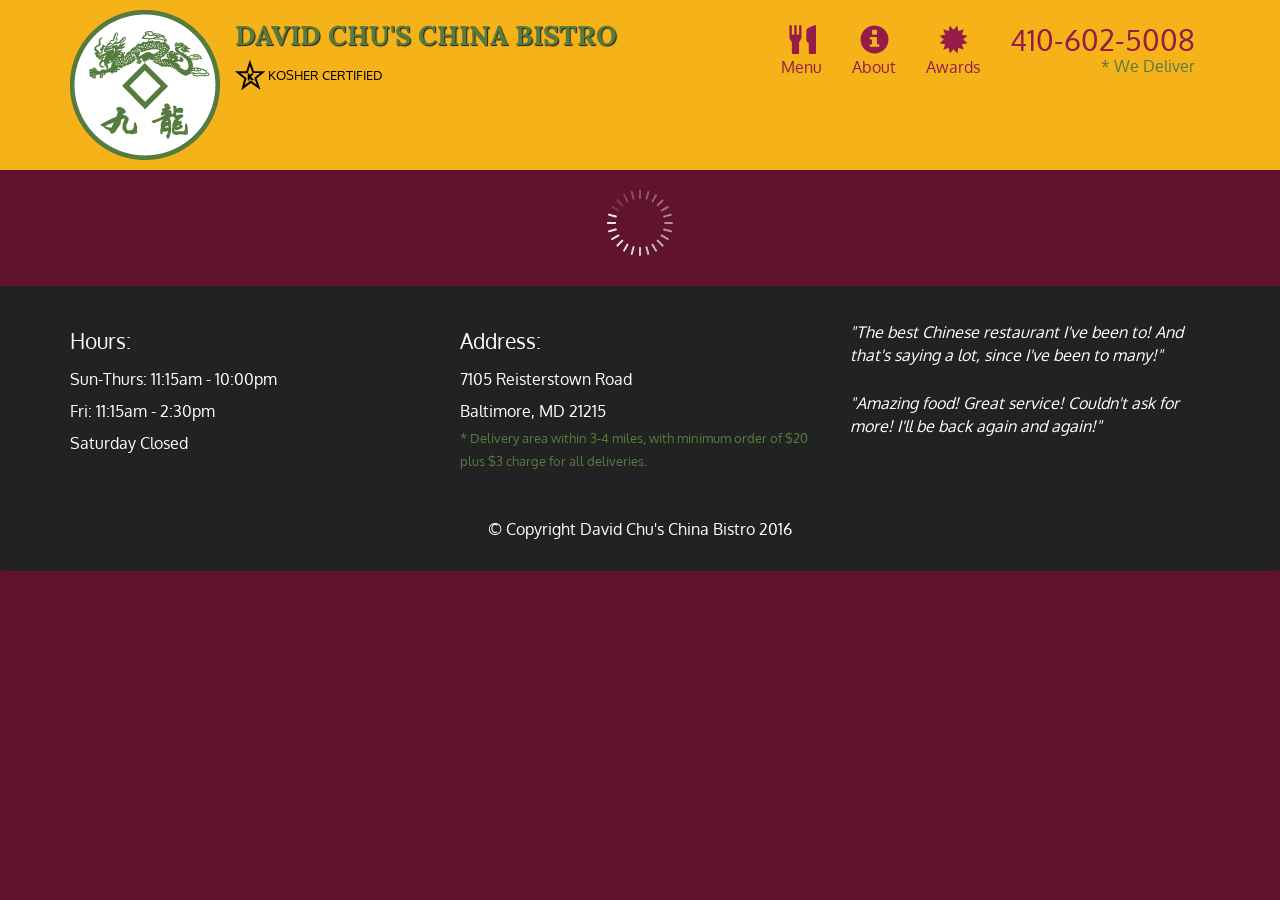
<file: index.html>
<!doctype html>
<html lang="en">
  <head>
    <meta charset="utf-8">
    <meta http-equiv="X-UA-Compatible" content="IE=edge">
    <meta name="viewport" content="width=device-width, initial-scale=1">
    <title>David Chu's China Bistro</title>
    <link rel="stylesheet" href="css/bootstrap.min.css">
    <link rel="stylesheet" href="css/styles.css">
    <link href='https://fonts.googleapis.com/css?family=Oxygen:400,300,700' rel='stylesheet' type='text/css'>
    <link href='https://fonts.googleapis.com/css?family=Lora' rel='stylesheet' type='text/css'>
  </head>
<body>
  <header>
    <nav id="header-nav" class="navbar navbar-default">
      <div class="container">
        <div class="navbar-header">
          <a href="index.html" class="pull-left visible-md visible-lg">
            <div id="logo-img" alt="Logo image"></div>
          </a>

          <div class="navbar-brand">
            <a href="index.html"><h1>David Chu's China Bistro</h1></a>
            <p>
              <img src="images/star-k-logo.png" alt="Kosher certification">
              <span>Kosher Certified</span>
            </p>
          </div>

          <button id="navbarToggle" type="button" class="navbar-toggle collapsed" data-toggle="collapse" data-target="#collapsable-nav" aria-expanded="false">
            <span class="sr-only">Toggle navigation</span>
            <span class="icon-bar"></span>
            <span class="icon-bar"></span>
            <span class="icon-bar"></span>
          </button>
        </div>
        
        <div id="collapsable-nav" class="collapse navbar-collapse">
           <ul id="nav-list" class="nav navbar-nav navbar-right">
            <li id="navHomeButton" class="visible-xs active">
              <a href="index.html">
                <span class="glyphicon glyphicon-home"></span> Home</a>
            </li>
            <li id="navMenuButton">
              <a href="#" onclick="$dc.loadMenuCategories();">
                <span class="glyphicon glyphicon-cutlery"></span><br class="hidden-xs"> Menu</a>
            </li>
            <li>
              <a href="#">
                <span class="glyphicon glyphicon-info-sign"></span><br class="hidden-xs"> About</a>
            </li>
            <li>
              <a href="#">
                <span class="glyphicon glyphicon-certificate"></span><br class="hidden-xs"> Awards</a>
            </li>
            <li id="phone" class="hidden-xs">
              <a href="tel:410-602-5008">
                <span>410-602-5008</span></a><div>* We Deliver</div>
            </li>
          </ul><!-- #nav-list -->
        </div><!-- .collapse .navbar-collapse -->
      </div><!-- .container -->
    </nav><!-- #header-nav -->
  </header>

  <div id="call-btn" class="visible-xs">
    <a class="btn" href="tel:410-602-5008">
    <span class="glyphicon glyphicon-earphone"></span>
    410-602-5008
    </a>
  </div>
  <div id="xs-deliver" class="text-center visible-xs">* We Deliver</div>

  <div id="main-content" class="container"></div>

  <footer class="panel-footer">
    <div class="container">
      <div class="row">
        <section id="hours" class="col-sm-4">
          <span>Hours:</span><br>
          Sun-Thurs: 11:15am - 10:00pm<br>
          Fri: 11:15am - 2:30pm<br>
          Saturday Closed
          <hr class="visible-xs">
        </section>
        <section id="address" class="col-sm-4">
          <span>Address:</span><br>
          7105 Reisterstown Road<br>
          Baltimore, MD 21215
          <p>* Delivery area within 3-4 miles, with minimum order of $20 plus $3 charge for all deliveries.</p>
          <hr class="visible-xs">
        </section>
        <section id="testimonials" class="col-sm-4">
          <p>"The best Chinese restaurant I've been to! And that's saying a lot, since I've been to many!"</p>
          <p>"Amazing food! Great service! Couldn't ask for more! I'll be back again and again!"</p>
        </section>
      </div>
      <div class="text-center">&copy; Copyright David Chu's China Bistro 2016</div>
    </div>
  </footer>

  <!-- jQuery (Bootstrap JS plugins depend on it) -->
  <script src="js/jquery-2.1.4.min.js"></script>
  <script src="js/bootstrap.min.js"></script>
  <script src="js/ajax-utils.js"></script>
  <script src="js/script.js"></script>
</body>
</html>
</file>
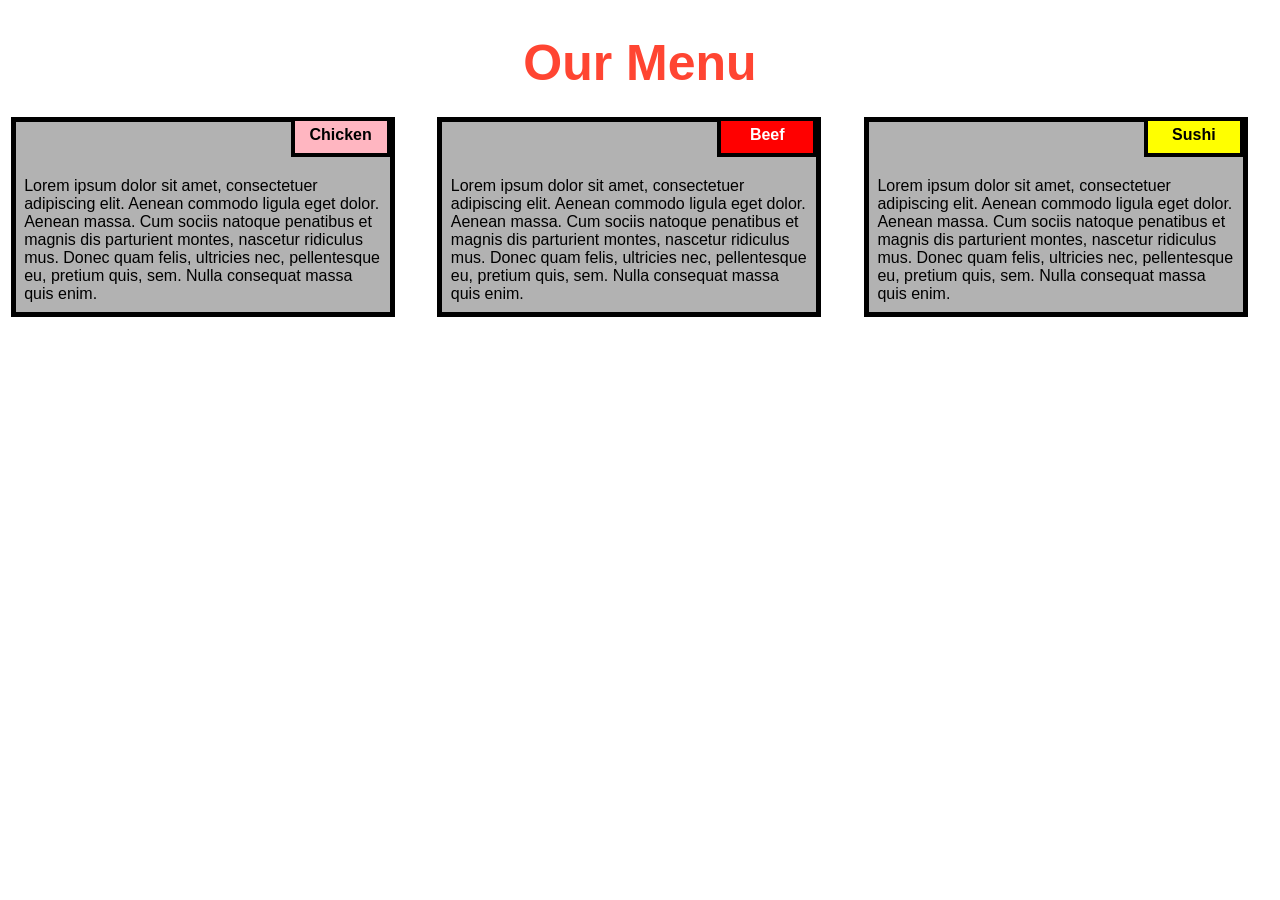
<file: style4/index.html>
<!DOCTYPE html>
<html>
<head>

<title>Responsive Layout</title>
<meta name="viewport" content="width=device-width, initial-scale=1">
<link rel="stylesheet" type="text/css" href="css/style.css">
  <style>
    

* {
  box-sizing: border-box;
}

body{
	margin: 0;
	padding: 0;
  font-family: "Comic Sans MS", cursive, sans-serif;
}

.row{
  margin-top: 5%;
  margin-bottom: 5%;
}

h1 {
  margin-bottom: 15px;
  text-align: center;
  color: #ff4532;
  font-size: 50px;
}


.box{
  width: 100%;
  overflow: none;
}


.content-name{
  overflow: none;
  text-align: center;
  border: 4px solid black;
  width: 100px;
  height: 40px;
  padding: 5px;
  float: right;
  margin-right: 36px;
  margin-top: 0px;
  font-weight: bold;
  position: relative;
}

.content{
  border: 5px solid black;
  width: 90%;
  height: auto;
  margin: 2.5%;
  color: black
  font-size: 25px;
  padding: 2%;
  padding-top: 55px;
  background-color: rgba(0,0,0,0.3);
}

.name1{
  background-color: #FFB6C1;
}

.name2{
  color: white;
  background-color: #FF0000;
}
.name3{
  background-color: #FFFF00;
}


/********** Large devices only **********/
@media (min-width: 992px) {
  .col-lg-4 {
  	float: left;
    width: 33.33%;
  }
}
/********** Medium devices only **********/
@media (min-width: 768px) and (max-width: 991px) {
  .col-md-6,.col-md-12 {
    float: left;
  }
  .col-md-6 {
    width: 50%;
  }
  .col-md-12 {
    margin-left: -10px;
    width: 100%;
  }
  .name3{
    margin-right: 65px;
    width: 100px;
  }
}

@media (min-width: 0px) and (max-width: 767px) {
  .col-sm-12 {
  	float: left;
    width: 100%;
  }
  .content-name{
    margin-right: 30px;
  }
}
  </style>


</head>
<body>
<h1>Our Menu</h1>



  <div class="col-lg-4 col-md-6 col-sm-12">
  	<div class="box">
  		<p class="content-name name1">Chicken</p>
  		<p class="content">Lorem ipsum dolor sit amet, consectetuer adipiscing elit. Aenean commodo ligula eget dolor. Aenean massa. Cum sociis natoque penatibus et magnis dis parturient montes, nascetur ridiculus mus. Donec quam felis, ultricies nec, pellentesque eu, pretium quis, sem. Nulla consequat massa quis enim.</p>
  	</div>
  </div>

  <div class="col-lg-4 col-md-6 col-sm-12">
  	<div class="box">
   		<p class="content-name name2">Beef</p>
   		<p class="content">Lorem ipsum dolor sit amet, consectetuer adipiscing elit. Aenean commodo ligula eget dolor. Aenean massa. Cum sociis natoque penatibus et magnis dis parturient montes, nascetur ridiculus mus. Donec quam felis, ultricies nec, pellentesque eu, pretium quis, sem. Nulla consequat massa quis enim.</p>
  	</div>
  </div>

  <div class="col-lg-4 col-md-12 col-sm-12">
  	<div class="box">
  		<p class="content-name name3">Sushi</p>
  		<p class="content">Lorem ipsum dolor sit amet, consectetuer adipiscing elit. Aenean commodo ligula eget dolor. Aenean massa. Cum sociis natoque penatibus et magnis dis parturient montes, nascetur ridiculus mus. Donec quam felis, ultricies nec, pellentesque eu, pretium quis, sem. Nulla consequat massa quis enim.</p>
  	</div>	
  </div>

</body>
</html>
</file>
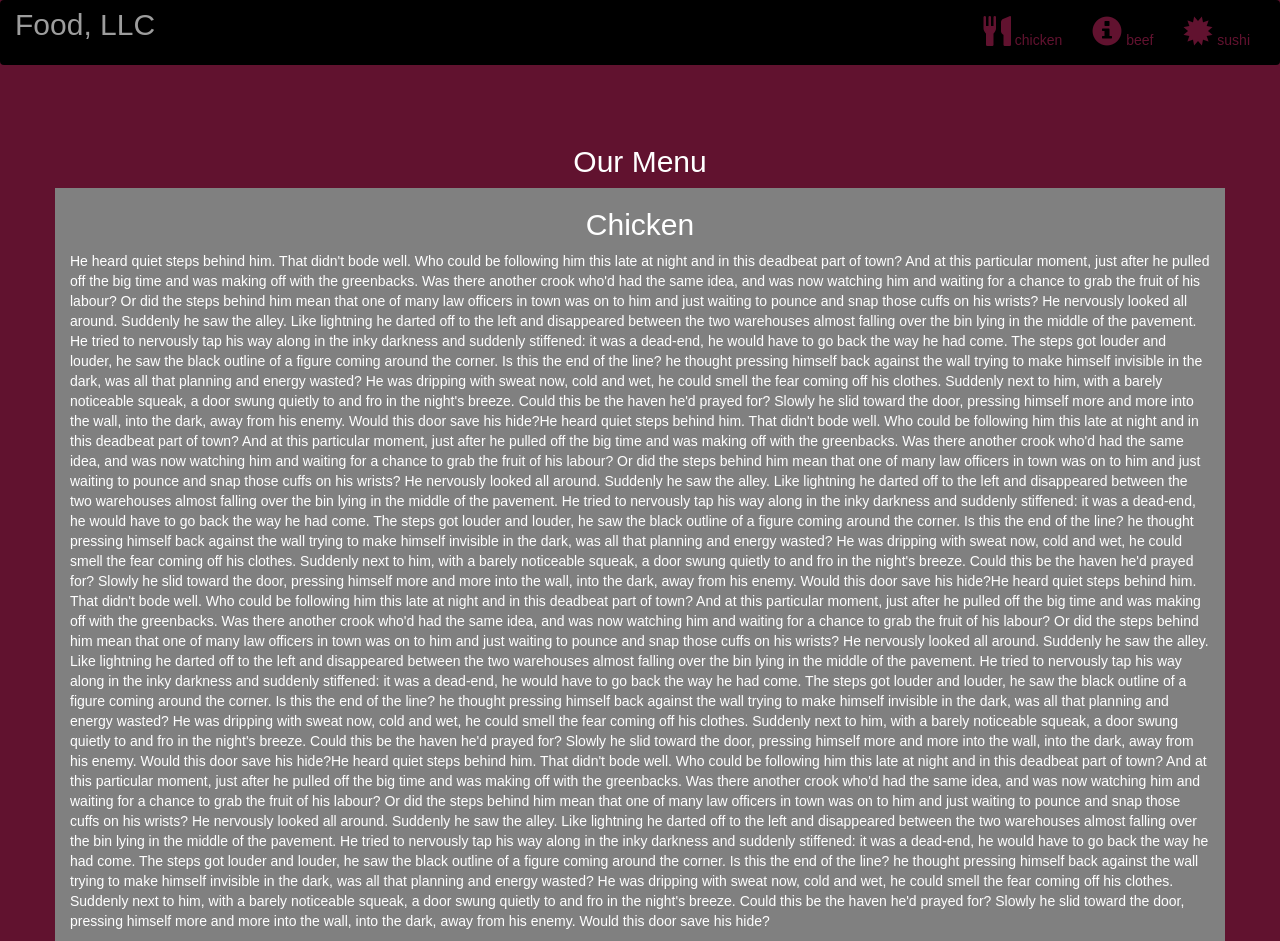
<file: week3/index.html>
<!DOCTYPE html>
<html lang="en">
<head>
  <title>Bootstrap Example</title>
  <meta charset="utf-8">
  <meta name="viewport" content="width=device-width, initial-scale=1">
  <link rel="stylesheet" href="https://maxcdn.bootstrapcdn.com/bootstrap/3.4.1/css/bootstrap.min.css">
  <link rel="stylesheet" type="text/css" href="style.css">
  <script src="https://ajax.googleapis.com/ajax/libs/jquery/3.5.1/jquery.min.js"></script>
  <script src="https://maxcdn.bootstrapcdn.com/bootstrap/3.4.1/js/bootstrap.min.js"></script>
</head>
<body>

<nav class="navbar navbar-inverse">
  <div class="container-fluid">
    <div class="navbar-header">
      <button type="button" class="navbar-toggle" data-toggle="collapse" data-target="#myNavbar">
        <span class="icon-bar"></span>
        <span class="icon-bar"></span>
        <span class="icon-bar"></span>                        
      </button>
      <a class="navbar-brand" href="#" >Food, LLC</a>
    </div>
    <div class="collapse navbar-collapse" id="myNavbar">
    
      <ul class="nav navbar-nav navbar-right" >
        <li style>
        <a href="#" > 
        <span class="glyphicon glyphicon-cutlery"></span> chicken</a>
        </li>
        <li>
        <a href="#" >
        <span class="glyphicon glyphicon-info-sign"></span> beef</a>
        </li>
        <li>
        <a href="#">
        <span class="glyphicon glyphicon-certificate"></span> sushi</a>
        </li>
      </ul>
    </div>
  </div>
</nav>
<br>
<br>  
<h1><p class="text-center">Our Menu</p></h1>


<div id="main-content" class="container">
  <div id="home-tiles" class="row">
      <div class="col-md-12 col-sm-12 col-xs-12">
            
            <p id="chickstory">
          <h2>Chicken</h2>
              He heard quiet steps behind him. That didn't bode well. Who could be following him this late at night and in this deadbeat part of town? And at this particular moment, just after he pulled off the big time and was making off with the greenbacks. Was there another crook who'd had the same idea, and was now watching him and waiting for a chance to grab the fruit of his labour? Or did the steps behind him mean that one of many law officers in town was on to him and just waiting to pounce and snap those cuffs on his wrists? He nervously looked all around. Suddenly he saw the alley. Like lightning he darted off to the left and disappeared between the two warehouses almost falling over the bin lying in the middle of the pavement. He tried to nervously tap his way along in the inky darkness and suddenly stiffened: it was a dead-end, he would have to go back the way he had come. The steps got louder and louder, he saw the black outline of a figure coming around the corner. Is this the end of the line? he thought pressing himself back against the wall trying to make himself invisible in the dark, was all that planning and energy wasted? He was dripping with sweat now, cold and wet, he could smell the fear coming off his clothes. Suddenly next to him, with a barely noticeable squeak, a door swung quietly to and fro in the night's breeze. Could this be the haven he'd prayed for? Slowly he slid toward the door, pressing himself more and more into the wall, into the dark, away from his enemy. Would this door save his hide?He heard quiet steps behind him. That didn't bode well. Who could be following him this late at night and in this deadbeat part of town? And at this particular moment, just after he pulled off the big time and was making off with the greenbacks. Was there another crook who'd had the same idea, and was now watching him and waiting for a chance to grab the fruit of his labour? Or did the steps behind him mean that one of many law officers in town was on to him and just waiting to pounce and snap those cuffs on his wrists? He nervously looked all around. Suddenly he saw the alley. Like lightning he darted off to the left and disappeared between the two warehouses almost falling over the bin lying in the middle of the pavement. He tried to nervously tap his way along in the inky darkness and suddenly stiffened: it was a dead-end, he would have to go back the way he had come. The steps got louder and louder, he saw the black outline of a figure coming around the corner. Is this the end of the line? he thought pressing himself back against the wall trying to make himself invisible in the dark, was all that planning and energy wasted? He was dripping with sweat now, cold and wet, he could smell the fear coming off his clothes. Suddenly next to him, with a barely noticeable squeak, a door swung quietly to and fro in the night's breeze. Could this be the haven he'd prayed for? Slowly he slid toward the door, pressing himself more and more into the wall, into the dark, away from his enemy. Would this door save his hide?He heard quiet steps behind him. That didn't bode well. Who could be following him this late at night and in this deadbeat part of town? And at this particular moment, just after he pulled off the big time and was making off with the greenbacks. Was there another crook who'd had the same idea, and was now watching him and waiting for a chance to grab the fruit of his labour? Or did the steps behind him mean that one of many law officers in town was on to him and just waiting to pounce and snap those cuffs on his wrists? He nervously looked all around. Suddenly he saw the alley. Like lightning he darted off to the left and disappeared between the two warehouses almost falling over the bin lying in the middle of the pavement. He tried to nervously tap his way along in the inky darkness and suddenly stiffened: it was a dead-end, he would have to go back the way he had come. The steps got louder and louder, he saw the black outline of a figure coming around the corner. Is this the end of the line? he thought pressing himself back against the wall trying to make himself invisible in the dark, was all that planning and energy wasted? He was dripping with sweat now, cold and wet, he could smell the fear coming off his clothes. Suddenly next to him, with a barely noticeable squeak, a door swung quietly to and fro in the night's breeze. Could this be the haven he'd prayed for? Slowly he slid toward the door, pressing himself more and more into the wall, into the dark, away from his enemy. Would this door save his hide?He heard quiet steps behind him. That didn't bode well. Who could be following him this late at night and in this deadbeat part of town? And at this particular moment, just after he pulled off the big time and was making off with the greenbacks. Was there another crook who'd had the same idea, and was now watching him and waiting for a chance to grab the fruit of his labour? Or did the steps behind him mean that one of many law officers in town was on to him and just waiting to pounce and snap those cuffs on his wrists? He nervously looked all around. Suddenly he saw the alley. Like lightning he darted off to the left and disappeared between the two warehouses almost falling over the bin lying in the middle of the pavement. He tried to nervously tap his way along in the inky darkness and suddenly stiffened: it was a dead-end, he would have to go back the way he had come. The steps got louder and louder, he saw the black outline of a figure coming around the corner. Is this the end of the line? he thought pressing himself back against the wall trying to make himself invisible in the dark, was all that planning and energy wasted? He was dripping with sweat now, cold and wet, he could smell the fear coming off his clothes. Suddenly next to him, with a barely noticeable squeak, a door swung quietly to and fro in the night's breeze. Could this be the haven he'd prayed for? Slowly he slid toward the door, pressing himself more and more into the wall, into the dark, away from his enemy. Would this door save his hide?
            </p>
      </div>
    </div>
</div>

</body>
</html>
</file>
<file: css/styles.css>
body {
  font-size: 16px;
  color: #fff;
  background-color: #61122f;
  font-family: 'Oxygen', sans-serif;
}

/** HEADER **/
#header-nav {
  background-color: #f6b319;
  border-radius: 0;
  border: 0;
}

#logo-img {
  background: url('../images/restaurant-logo_large.png') no-repeat;
  width: 150px;
  height: 150px;
  margin: 10px 15px 10px 0;
}

.navbar-brand {
  padding-top: 25px;
}
.navbar-brand h1 { /* Restaurant name */
  font-family: 'Lora', serif;
  color: #557c3e;
  font-size: 1.5em;
  text-transform: uppercase;
  font-weight: bold;
  text-shadow: 1px 1px 1px #222;
  margin-top: 0;
  margin-bottom: 0;
  line-height: .75;
}
.navbar-brand a:hover, .navbar-brand a:focus {
  text-decoration: none;
}
.navbar-brand p { /* Kosher cert */
  color: #000;
  text-transform: uppercase;
  font-size: .7em;
  margin-top: 15px;
}
.navbar-brand p span { /* Star-K */
  vertical-align: middle;
}

#nav-list {
  margin-top: 10px;
}
#nav-list a {
  color: #951C49;
  text-align: center;
}
#nav-list a:hover {
  background: #E7E7E7;
}
#nav-list a span {
  font-size: 1.8em;
}

#phone {
  margin-top: 5px;
}
#phone a { /* Phone number */
  text-align: right;
  padding-bottom: 0;
}
#phone div { /* We Deliver */
  color: #557c3e;
  text-align: right;
  padding-right: 15px;
}

.navbar-header button.navbar-toggle, .navbar-header .icon-bar {
  border: 1px solid #61122f;
}
.navbar-header button.navbar-toggle {
  clear: both;
  margin-top: -30px;
}
/* END HEADER */

/* FOOTER */
.panel-footer {
  margin-top: 30px;
  padding-top: 35px;
  padding-bottom: 30px;
  background-color: #222;
  border-top: 0;
}
.panel-footer div.row {
  margin-bottom: 35px;
}
#hours, #address {
  line-height: 2;
}
#hours > span, #address > span {
  font-size: 1.3em;
}
#address p {
  color: #557c3e;
  font-size: .8em;
  line-height: 1.8;
}
#testimonials {
  font-style: italic;
}
#testimonials p:nth-child(2) {
  margin-top: 25px;
}
/* END FOOTER */



/* HOME PAGE */
.container .jumbotron {
  box-shadow: 0 0 50px #3F0C1F;
  border: 2px solid #3F0C1F;
}

#menu-tile, #specials-tile, #map-tile {
  height: 250px;
  width: 100%;
  margin-bottom: 15px;
  position: relative;
  border: 2px solid #3F0C1F;
  overflow: hidden;
}
#menu-tile:hover, #specials-tile:hover, #map-tile:hover {
  box-shadow: 0 1px 5px 1px #cccccc;
}
#menu-tile {
  background: url('../images/menu-tile.jpg') no-repeat;
  background-position: center;
}
#specials-tile {
  background: url('../images/specials-tile.jpg') no-repeat;
  background-position: center;
}
#menu-tile span, #specials-tile span, #map-tile span {
  position: absolute;
  bottom: 0;
  right: 0;
  width: 100%;
  text-align: center;
  font-size: 1.6em;
  text-transform: uppercase;
  background-color: #000;
  color: #fff;
  opacity: .8;
}
/* END HOME PAGE */

/* MENU CATEGORIES PAGE */
.category-tile { 
  position: relative;
  border: 2px solid #3F0C1F;
  overflow: hidden;
  width: 200px;
  height: 200px;
  margin: 0 auto 15px;
}
.category-tile span {
  position: absolute;
  bottom: 0;
  right: 0;
  width: 100%;
  text-align: center;
  font-size: 1.2em;
  text-transform: uppercase;
  background-color: #000;
  color: #fff;
  opacity: .8;
}
.category-tile:hover {
  box-shadow: 0 1px 5px 1px #cccccc;
}

#menu-categories-title + div {
  margin-bottom: 50px;
}
/* END MENU CATEGORIES PAGE */

/* SINGLE CATEGORY PAGE */
.menu-item-tile {
  margin-bottom: 25px;
}
.menu-item-tile hr {
  width: 80%;
}
.menu-item-tile .menu-item-price {
  font-size: 1.1em;
  text-align: right;
  margin-top: -15px;
  margin-right: -15px;
}
.menu-item-tile .menu-item-price span {
  font-size: .6em;
}
.menu-item-photo {
  position: relative;
  border: 2px solid #3F0C1F; 
  overflow: hidden;
  padding: 0;
  margin-right: -15px;
  margin-left: auto;
  margin-bottom: 20px;
  max-width: 250px;
}
.menu-item-photo div {
  position: absolute;
  bottom: 0;
  right: 0;
  width: 80px;
  background-color: #557c3e;
  text-align: center;
}
.menu-item-description {
  padding-right: 30px;
}
h3.menu-item-title {
  margin: 0 0 10px;
}
.menu-item-details {
  font-size: .9em;
  font-style: italic;
}
/* END SINGLE CATEGORY PAGE */


/********** Large devices only **********/
@media (min-width: 1200px) {
  .container .jumbotron {
    background: url('../images/jumbotron_1200.jpg') no-repeat;
    height: 675px;
  }
}

/********** Medium devices only **********/
@media (min-width: 992px) and (max-width: 1199px) {
  /* Header */
  #logo-img {
    background: url('../images/restaurant-logo_medium.png') no-repeat;
    width: 100px;
    height: 100px;
    margin: 5px 5px 5px 0;
  }
  /* End Header */

  /* Home Page */
  .container .jumbotron {
    background: url('../images/jumbotron_992.jpg') no-repeat;
    height: 558px;
  }
  /* End Home Page */
}

/********** Small devices only **********/
@media (min-width: 768px) and (max-width: 991px) {
  /* Home Page */
  .container .jumbotron {
    background: url('../images/jumbotron_768.jpg') no-repeat;
    height: 432px;
  }
  /* End Home Page */
}

/********** Extra small devices only **********/
@media (max-width: 767px) {
  /* Header */
  .navbar-brand {
    padding-top: 10px;
    height: 80px;
  }
  .navbar-brand h1 { /* Restaurant name */
    padding-top: 10px;
    font-size: 5vw; /* 1vw = 1% of viewport width */
  }
  .navbar-brand p { /* Kosher cert */
    font-size: .6em;
    margin-top: 12px;
  }
  .navbar-brand p img { /* Star-K */
    height: 20px;
  }

  #collapsable-nav a { /* Collapsed nav menu text */
    font-size: 1.2em;
  }
  #collapsable-nav a span { /* Collapsed nav menu glyph */
    font-size: 1em;
    margin-right: 5px;
  }

  #call-btn > a {
    font-size: 1.5em;
    display: block;
    margin: 0 20px;
    padding: 10px;
    border: 2px solid #fff;
    background-color: #f6b319;
    color: #951c49;
  }
  #xs-deliver {
    margin-top: 5px;
    font-size: .7em;
    letter-spacing: .1em;
    text-transform: uppercase;
  }
  /* End Header */

  /* Footer */
  .panel-footer section {
    margin-bottom: 30px;
    text-align: center;
  }
  .panel-footer section:nth-child(3) {
    margin-bottom: 0; /* margin already exists on the whole row */
  }
  .panel-footer section hr {
    width: 50%;
  }
  /* End Footer */

  /* Home Page */
  .container .jumbotron {
    margin-top: 30px;
    padding: 0;
  }
  #menu-tile, #specials-tile {
    width: 360px;
    margin: 0 auto 15px;
  }

  .menu-item-photo {
    margin-right: auto;
  }
  .menu-item-tile .menu-item-price {
    text-align: center;
  }
  .menu-item-description {
    text-align: center;;
  }
}


/********** Super extra small devices Only :-) (e.g., iPhone 4) **********/
@media (max-width: 479px) {
  /* Header */
  .navbar-brand h1 { /* Restaurant name */
    padding-top: 5px;
    font-size: 6vw;
  }
  /* End Header */
  
  /* Home page */
  #menu-tile, #specials-tile {
    width: 280px;
    margin: 0 auto 15px;
  }

  .col-xxs-12 {
    position: relative;
    min-height: 1px;
    padding-right: 15px;
    padding-left: 15px;
    float: left;
    width: 100%;
  }
}
</file>
<file: style4/css/style.css>
* {
  box-sizing: border-box;
}

body{
	margin: 0;
	padding: 0;
  font-family: "Comic Sans MS", cursive, sans-serif;
}

.row{
  margin-top: 5%;
  margin-bottom: 5%;
}

h1 {
  margin-bottom: 15px;
  text-align: center;
  color: #ff4532;
  font-size: 50px;
}


.box{
  width: 100%;
  overflow: none;
}


.content-name{
  overflow: none;
  text-align: center;
  border: 4px solid black;
  width: 100px;
  height: 40px;
  padding: 5px;
  float: right;
  margin-right: 36px;
  margin-top: 0px;
  font-weight: bold;
  position: relative;
}

.content{
  border: 5px solid black;
  width: 90%;
  height: auto;
  margin: 2.5%;
  color: black
  font-size: 25px;
  padding: 2%;
  padding-top: 55px;
  background-color: rgba(0,0,0,0.3);
}

.name1{
  background-color: #FFB6C1;
}

.name2{
  color: white;
  background-color: #FF0000;
}
.name3{
  background-color: #FFFF00;
}


/********** Large devices only **********/
@media (min-width: 992px) {
  .col-lg-4 {
  	float: left;
    width: 33.33%;
  }
}
/********** Medium devices only **********/
@media (min-width: 768px) and (max-width: 991px) {
  .col-md-6,.col-md-12 {
    float: left;
  }
  .col-md-6 {
    width: 50%;
  }
  .col-md-12 {
    margin-left: -10px;
    width: 100%;
  }
  .name3{
    margin-right: 65px;
    width: 100px;
  }
}

@media (min-width: 0px) and (max-width: 767px) {
  .col-sm-12 {
  	float: left;
    width: 100%;
  }
  .content-name{
    margin-right: 30px;
  }
}
</file>
<file: week3/style.css>
*{
	margin: 0;
	padding: 0;
	
}
.navbar{

border: none;
background-color: black;
color: #61122F;
}
body{
	background-color: #61122F;
	color: white;
}
.glyphicon{
	font-size: 30px;
	color:#61122F; 
}

.center{
	width: 90%;
	background-color: grey;

}
.container
{
	background-color: grey;
}
.text-center{
	font-size: 30px;
}

h2{
	text-align: center;
}
#myNavbar ul li a {
	color: #61122F;
}
.navbar-brand{
font-size: 30px;	
}
</file>
